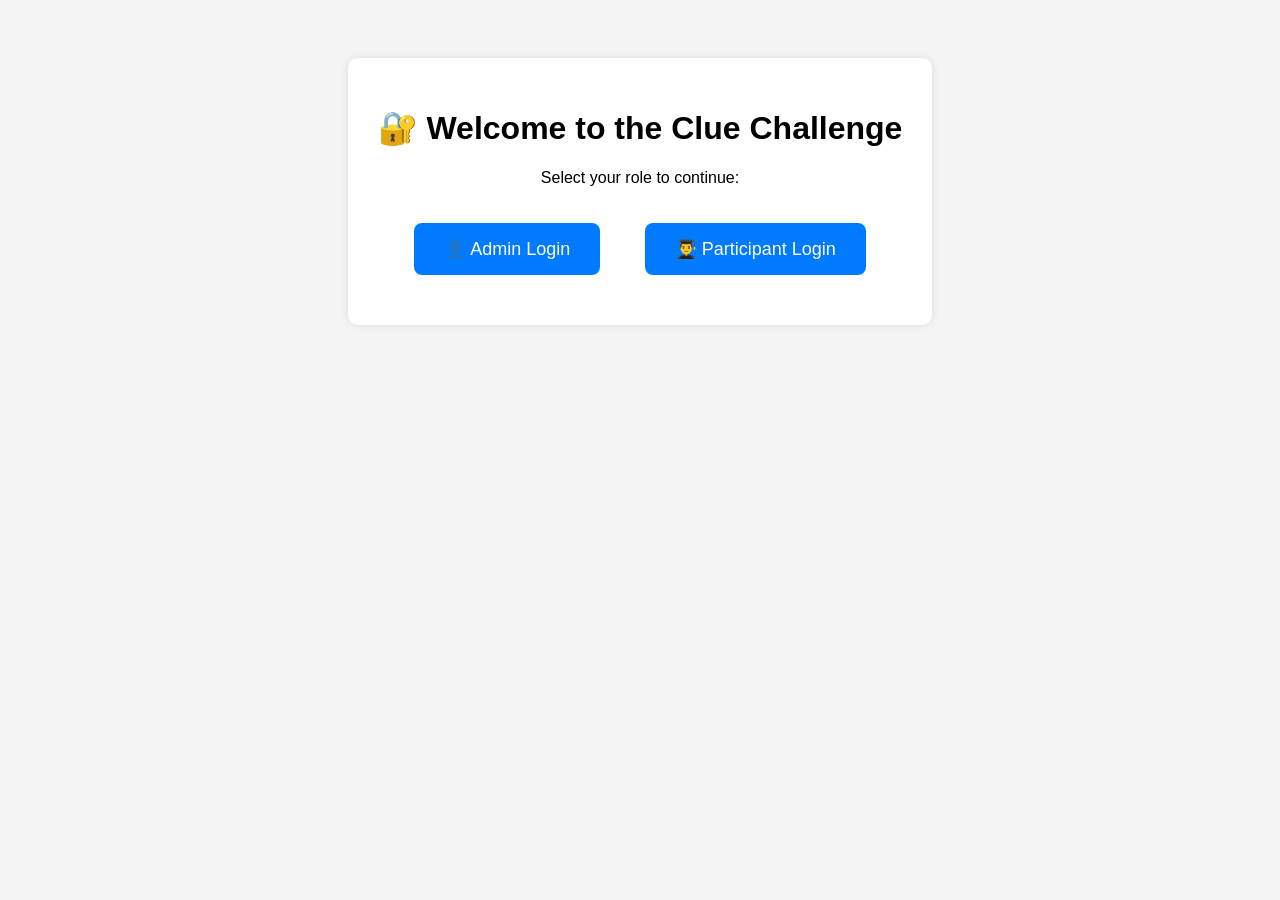
<file: index.html>
<!DOCTYPE html>
<html lang="en">
<head>
  <meta charset="UTF-8">
  <title>Clue Event Platform</title>
  <link rel="stylesheet" href="style.css">
</head>
<body>
  <div class="container">
    <h1>🔐 Welcome to the Clue Challenge</h1>
    <p>Select your role to continue:</p>

    <div class="login-options">
      <a href="admin.html" class="btn">👤 Admin Login</a>
      <a href="participant.html" class="btn">👨‍🎓 Participant Login</a>
    </div>
  </div>
</body>
</html>
</file>
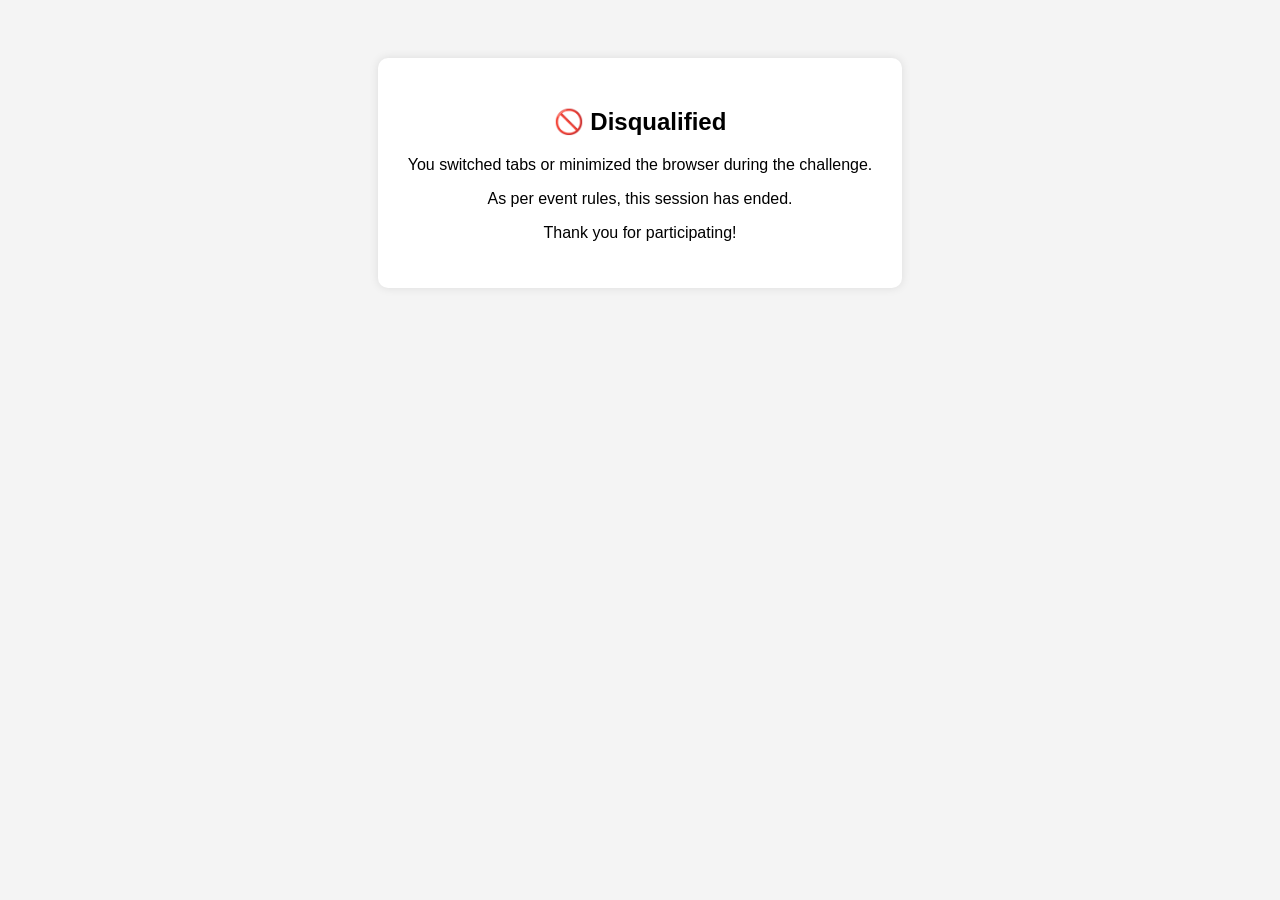
<file: disqualified.html>
<!DOCTYPE html>
<html lang="en">
<head>
  <meta charset="UTF-8">
  <title>Disqualified</title>
  <link rel="stylesheet" href="style.css">
</head>
<body>
  <div class="container">
    <h2>🚫 Disqualified</h2>
    <p>You switched tabs or minimized the browser during the challenge.</p>
    <p>As per event rules, this session has ended.</p>
    <p>Thank you for participating!</p>
  </div>
</body>
</html>
</file>
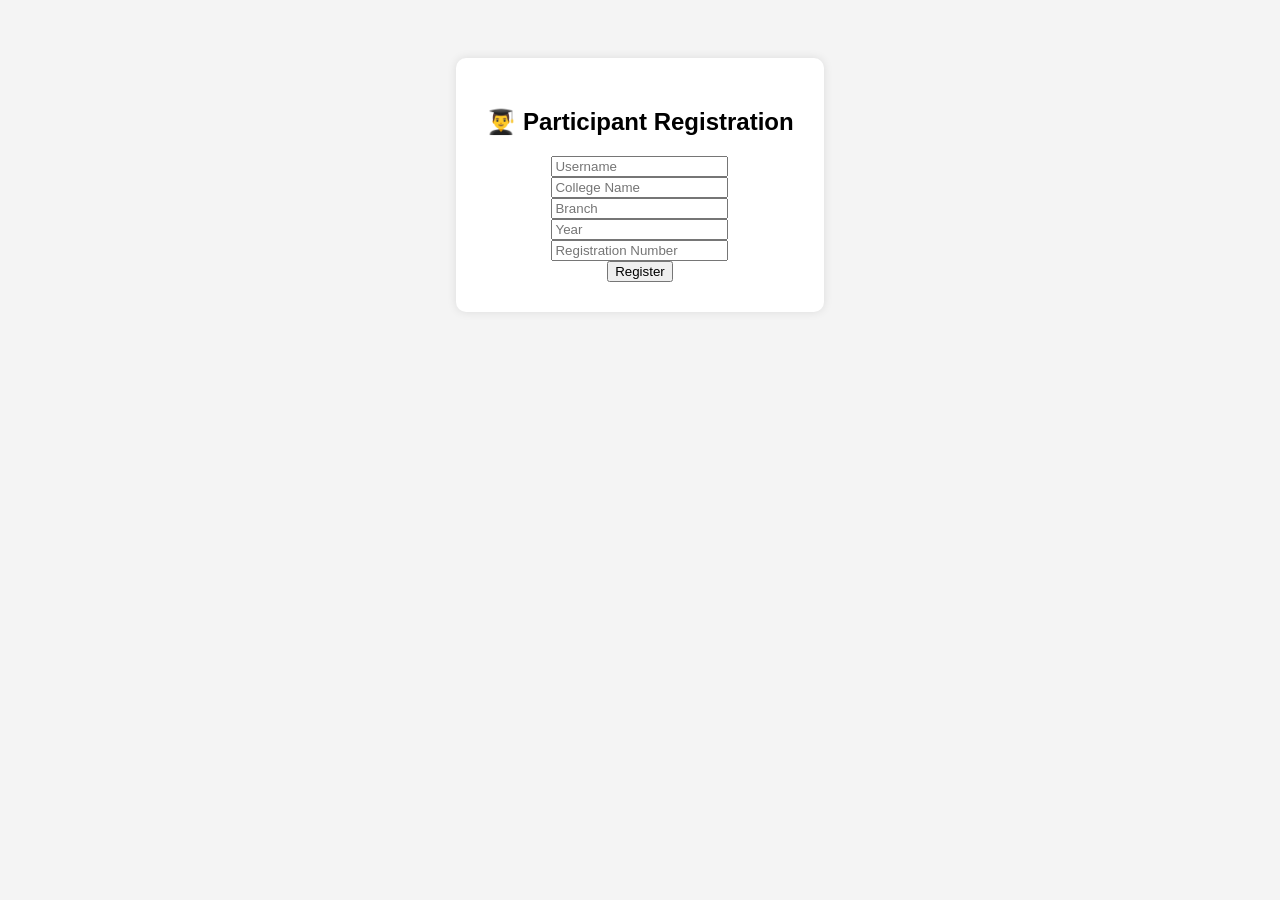
<file: participant.html>
<!DOCTYPE html>
<html lang="en">
<head>
  <meta charset="UTF-8">
  <title>Participant Login</title>
  <link rel="stylesheet" href="style.css">
  <script src="script.js" defer></script>
</head>
<body>
  <div class="container">
    <h2>👨‍🎓 Participant Registration</h2>

    <form id="registrationForm">
      <input type="text" placeholder="Username" required><br>
      <input type="text" placeholder="College Name" required><br>
      <input type="text" placeholder="Branch" required><br>
      <input type="text" placeholder="Year" required><br>
      <input type="text" placeholder="Registration Number" required><br>
      <button type="submit">Register</button>
    </form>

    <div id="waitingMessage" style="display:none;">
      ⏳ Please wait... Clue will appear in <span id="countdown">600</span> seconds.
    </div>

    <div id="clueBox" style="display:none;">
      <h3>🧩 Clue 1</h3>
      <p id="clueText">Write a function to reverse a string.</p>
      <textarea id="answerBox" rows="5" cols="50" placeholder="Enter your code here..."></textarea><br>
      <button onclick="submitClue()">Submit Clue</button>
    </div>
  </div>
</body>
</html>
</file>
<file: style.css>
body {
  font-family: Arial, sans-serif;
  text-align: center;
  background-color: #f4f4f4;
  padding: 50px;
}

.container {
  background: white;
  padding: 30px;
  border-radius: 10px;
  display: inline-block;
  box-shadow: 0 0 10px rgba(0,0,0,0.1);
}

.btn {
  display: inline-block;
  margin: 20px;
  padding: 15px 30px;
  background-color: #007bff;
  color: white;
  text-decoration: none;
  border-radius: 8px;
  font-size: 18px;
}

.btn:hover {
  background-color: #0056b3;
}
</file>
